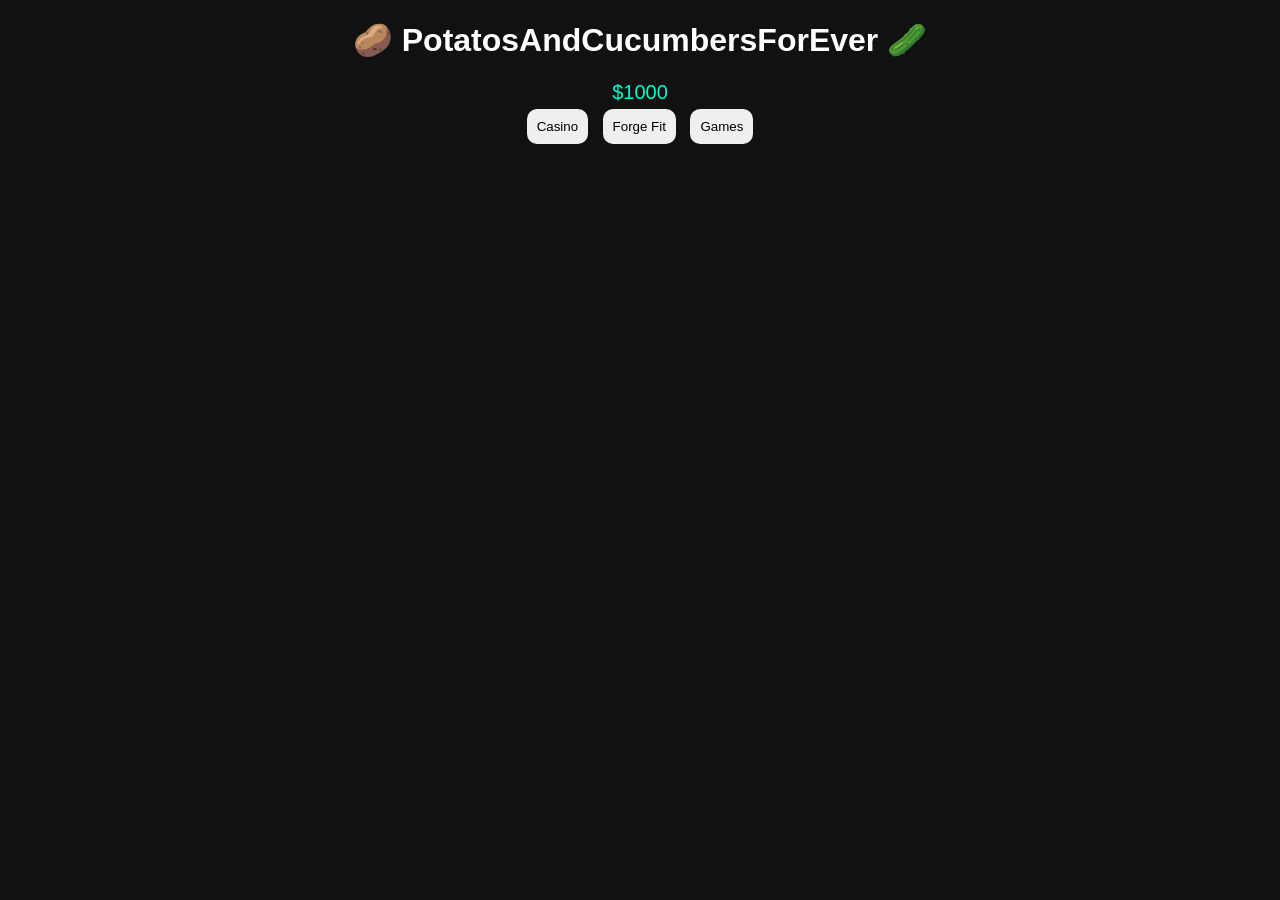
<file: menu.html>
<!DOCTYPE html>
<html>
<head>
  <title>PotatosAndCucumbersForEver</title>
  <link rel="stylesheet" href="style.css">
</head>
<body>

<h1>🥔 PotatosAndCucumbersForEver 🥒</h1>
<div id="money">$1000</div>

<nav>
  <button onclick="show('casino')">Casino</button>
  <button onclick="show('forge')">Forge Fit</button>
  <button onclick="show('games')">Games</button>
</nav>

<div id="casino" class="section">
  <h2>Blackjack</h2>
  <button onclick="blackjack()">Play</button>
  <pre id="casinoOut"></pre>
</div>

<div id="forge" class="section">
  <h2>Forge Fit</h2>
  <button onclick="forgeFit()">Generate Plan</button>
  <pre id="forgeOut"></pre>
</div>

<div id="games" class="section">
  <h2>Games</h2>

  <button onclick="location.href='pool.html'">🎱 Pool</button>
  <button onclick="location.href='airhockey.html'">🏒 Air Hockey</button>
</div>

<script src="script.js"></script>
</body>
</html>
</file>
<file: style.css>
body {
  background:#111;
  color:white;
  text-align:center;
  font-family:Arial;
}

button {
  padding:10px;
  margin:5px;
  border-radius:10px;
  border:none;
  cursor:pointer;
}

.section {
  display:none;
}

#money {
  color:#00ffcc;
  font-size:20px;
}
</file>
